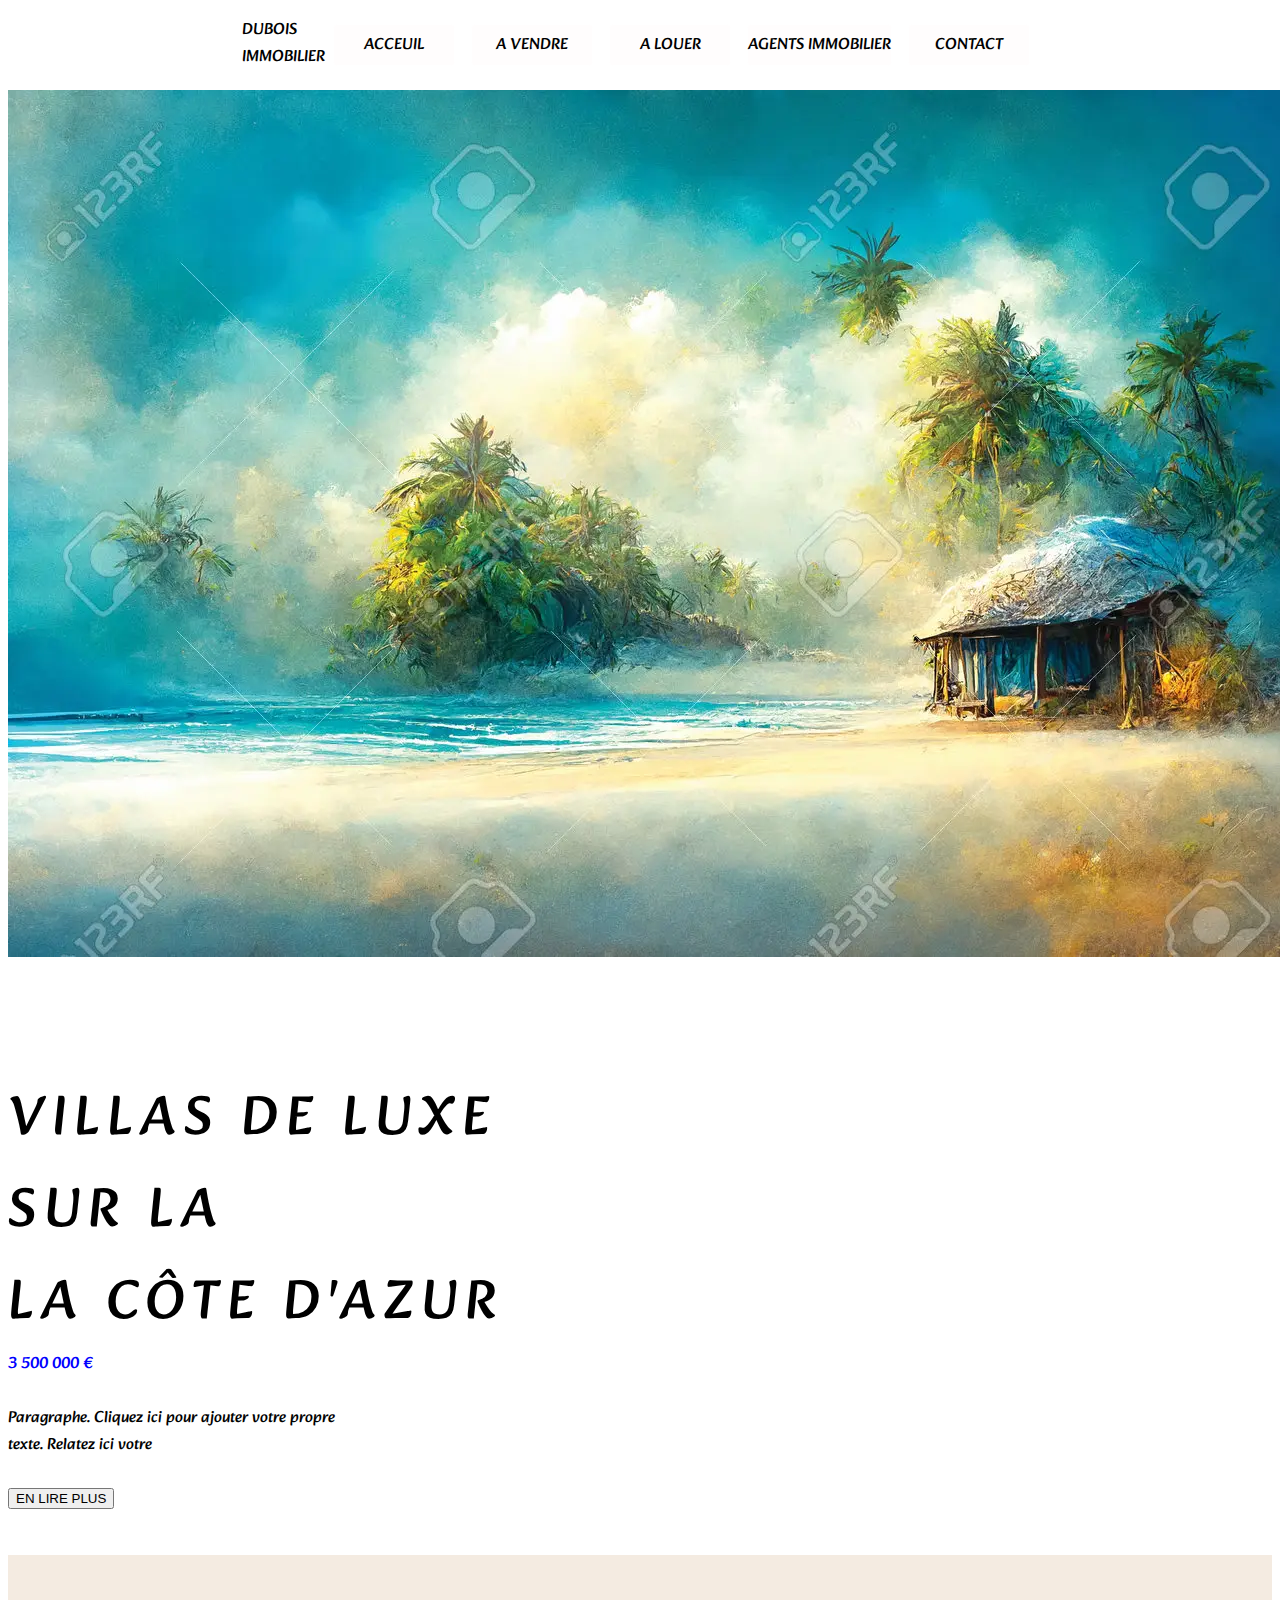
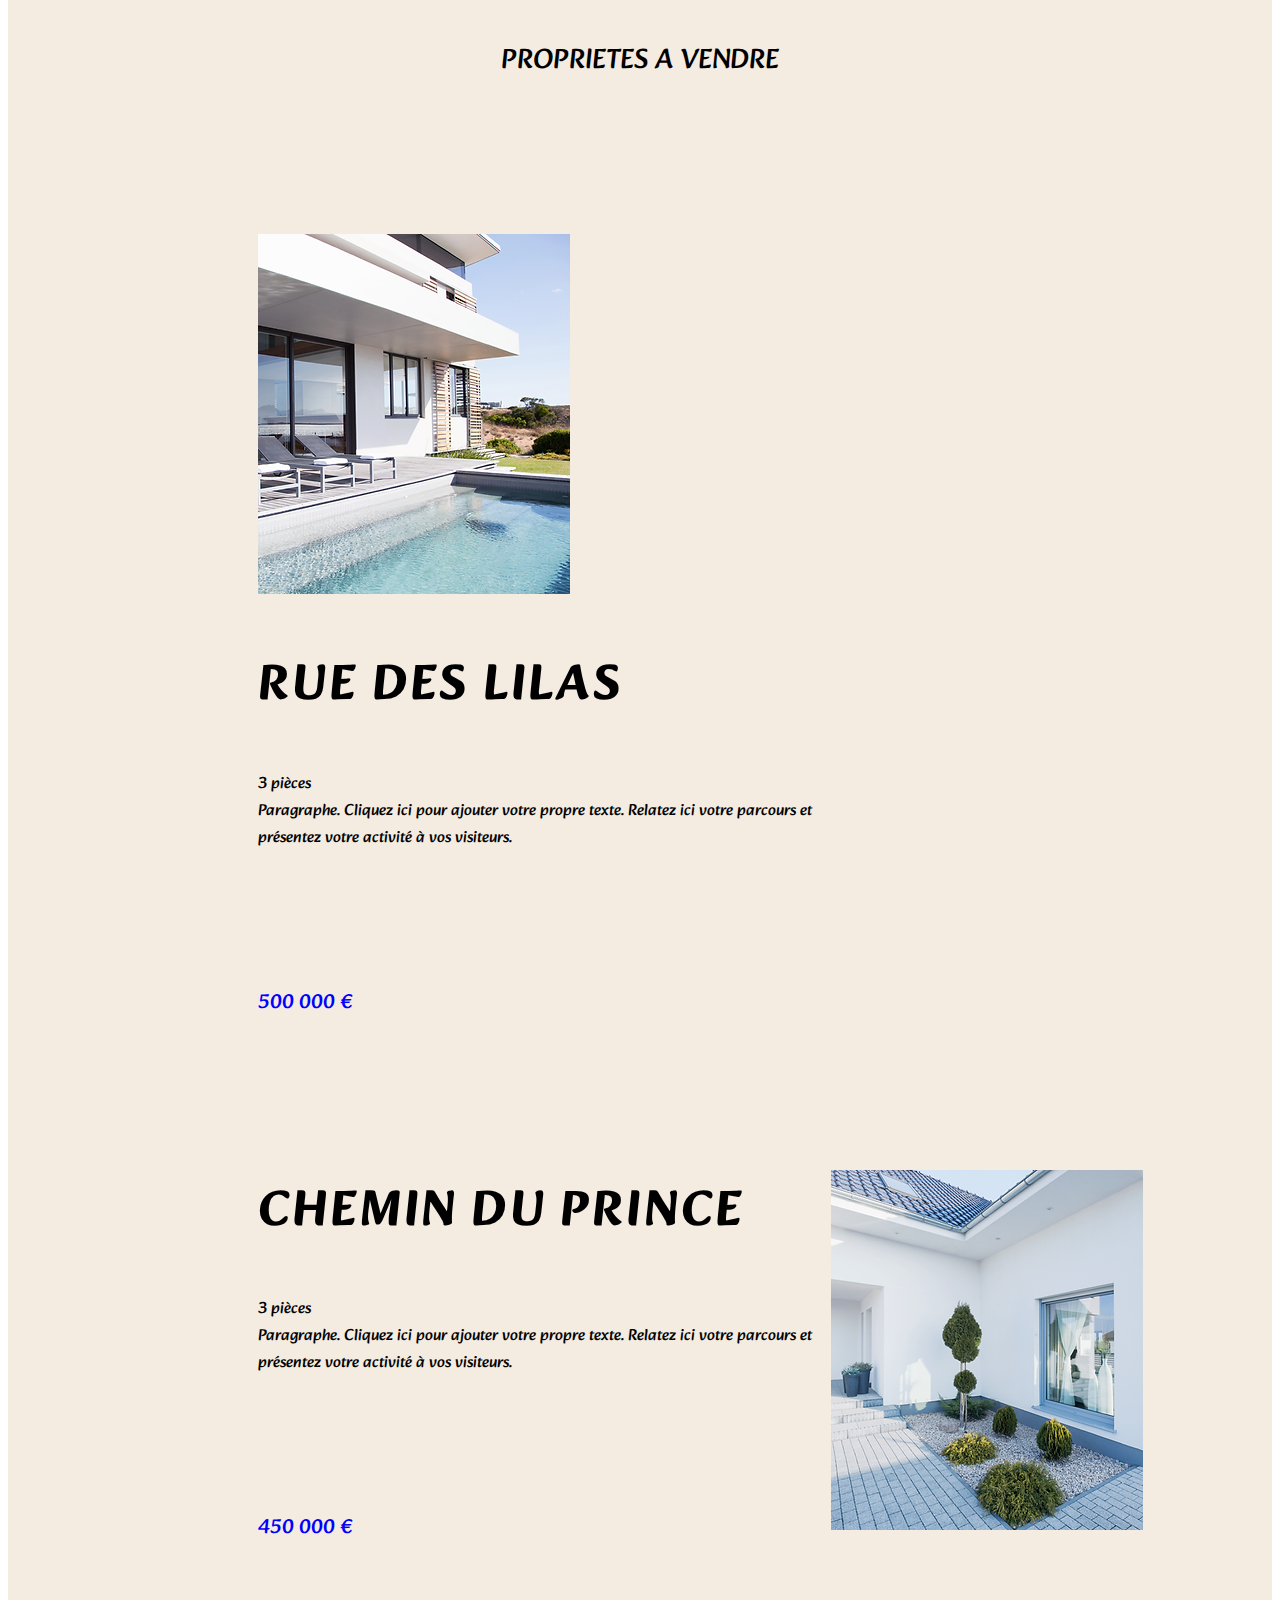
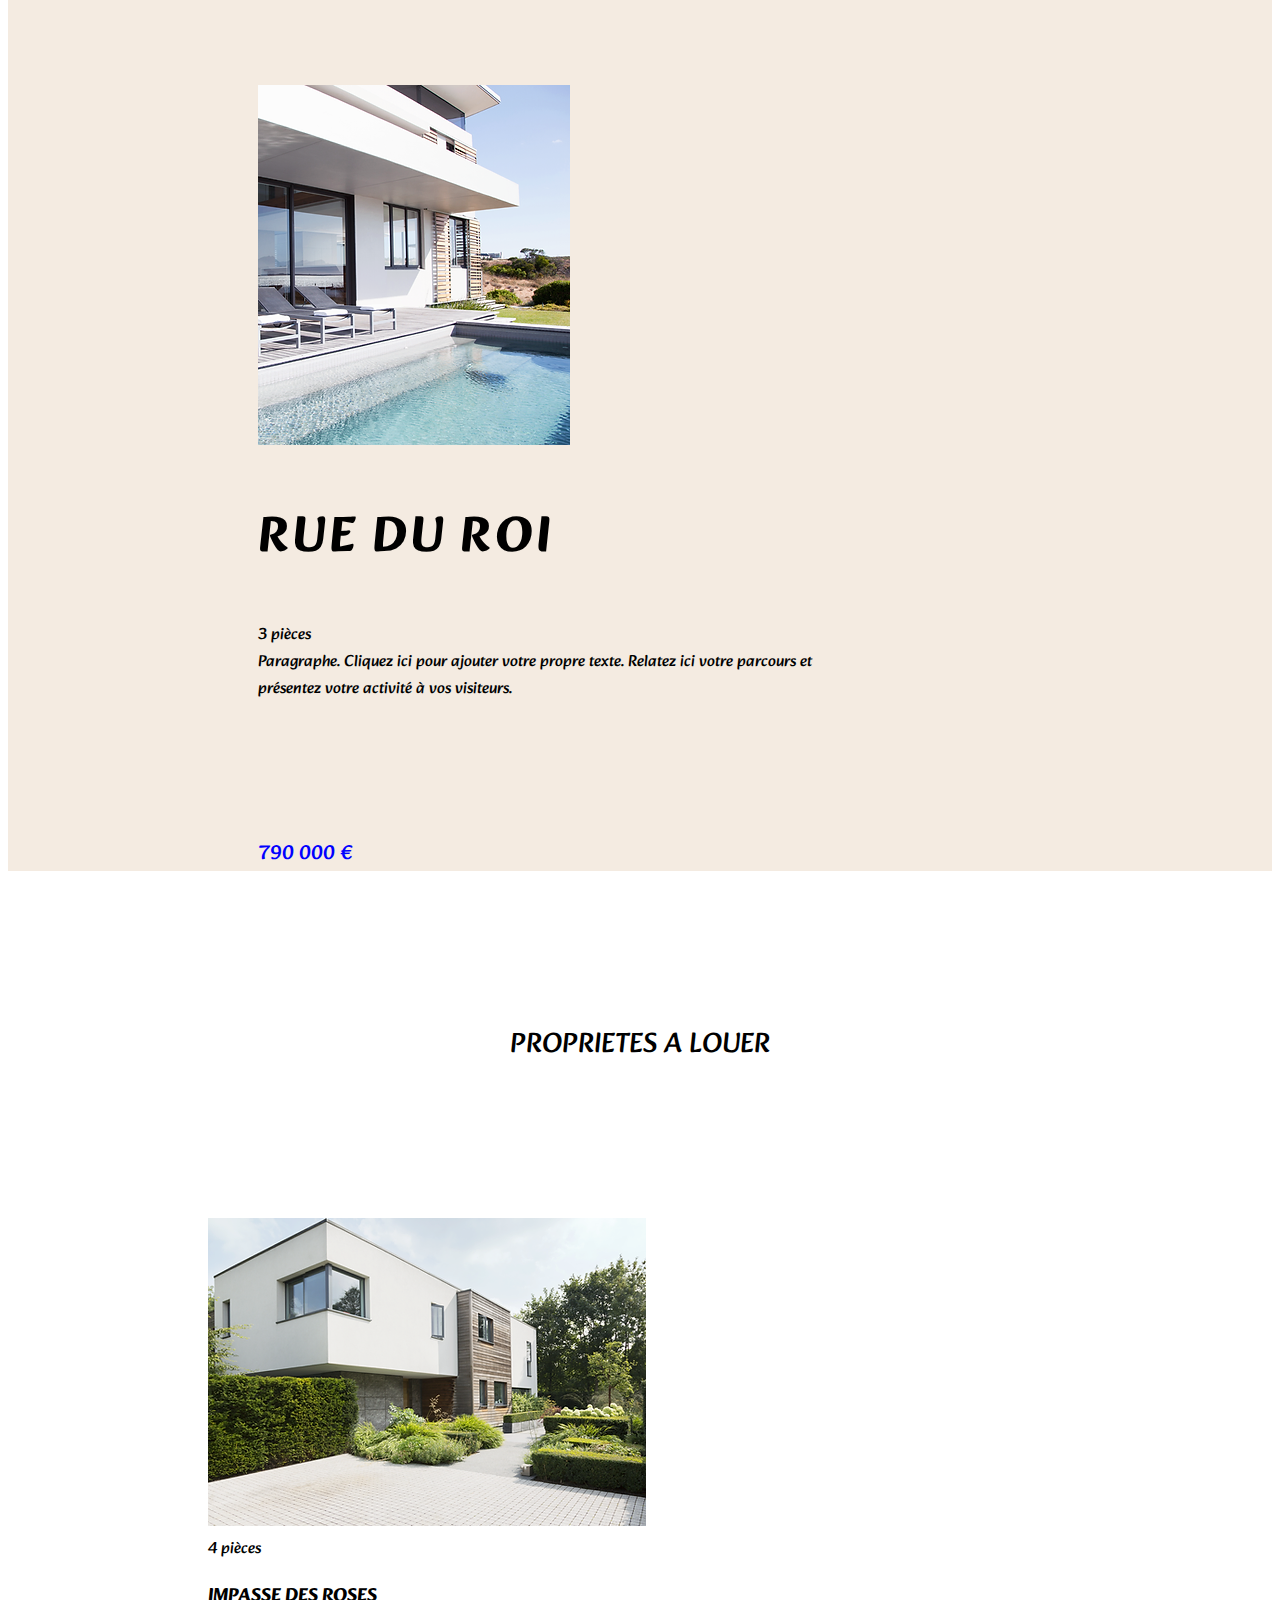
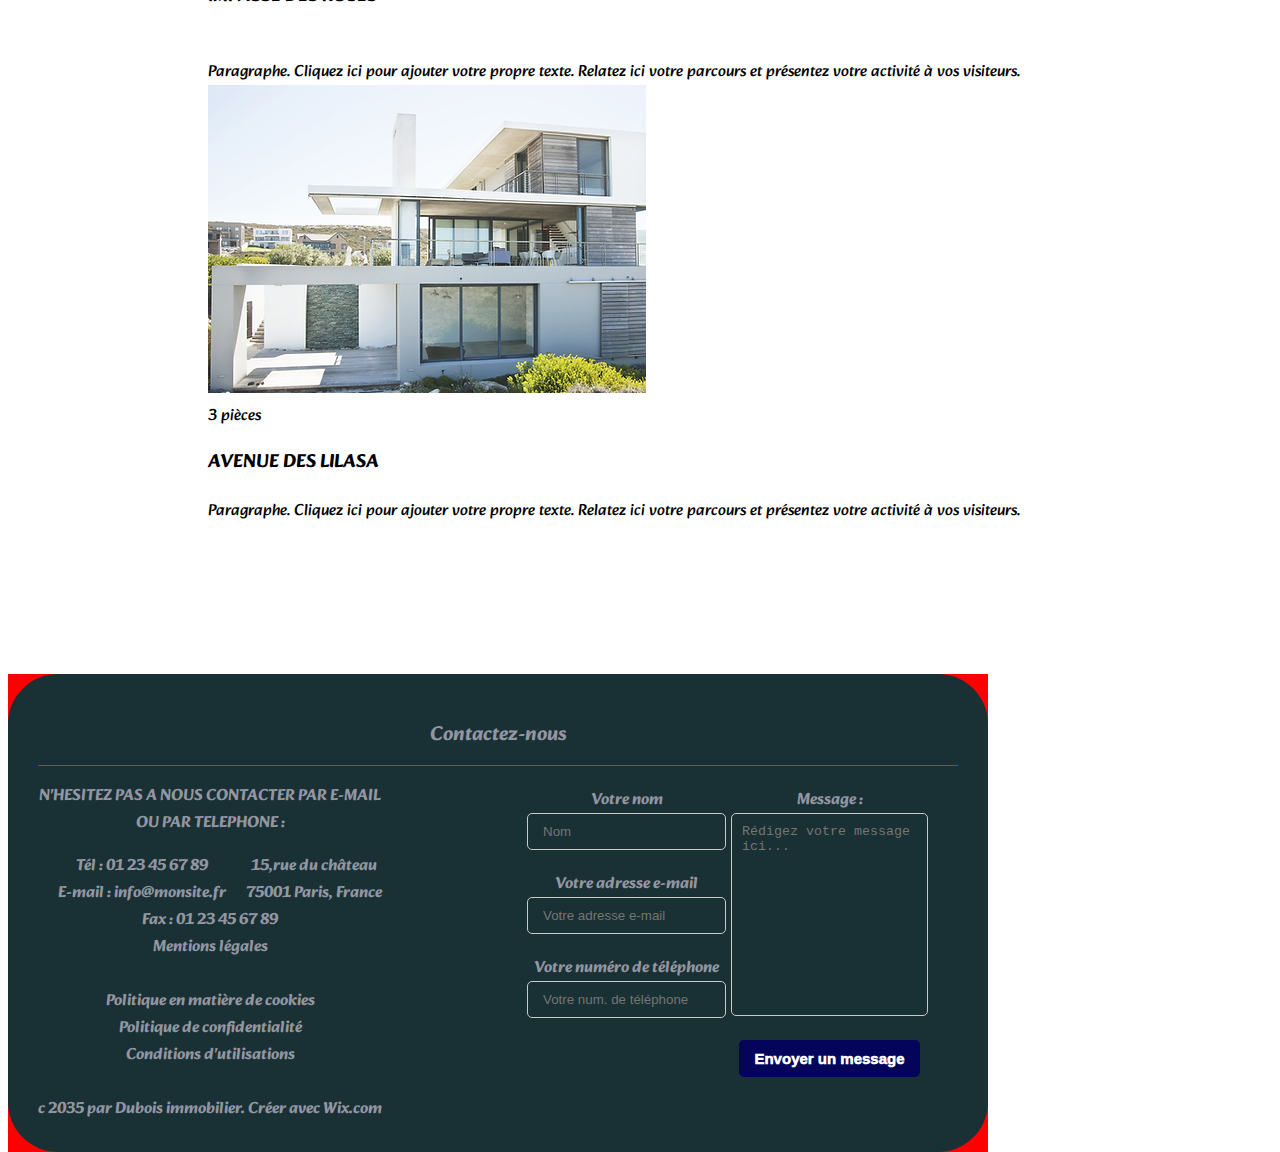
<file: index.html>
<!DOCTYPE html>
<html>
<head>
	<meta charset="utf-8">
	<meta name="viewport" content="width=device-width, initial-scale=1">
	<title>Templatem société immobilière | Wix</title>
	<link rel="stylesheet" type="text/css" href="css/style.css">


</head>
<body>
	<div class="container site>
		<div class="menu-acceuil">
			<ul class="menu">
				<li>DUBOIS <br> IMMOBILIER</li>
				<li><a href="">ACCEUIL</a></li>
				<li><a href="">A VENDRE</a></li>
				<li><a href="">A LOUER</a></li>
				<li><a href="">AGENTS IMMOBILIER</a></li>
				<li><a href="">CONTACT</a></li>
			</ul>

		</div>

		<div>
			<img src="Images/villa.webp" alt="" class="villa">
			<p class="text-over">
				<span style="font-size: 55px; letter-spacing: 0.5rem;"><br> VILLAS DE LUXE <br> SUR LA<br> LA CÔTE D'AZUR <br></span>
				<span style="color: blue;"> 3 500 000 €<br><br></span>
				Paragraphe. Cliquez ici pour ajouter votre propre <br> texte. Relatez ici votre <parcours class="br"><br><br>
				<button type="button" class="btn btn-dark">EN LIRE PLUS</button><br><br>
			</p>

 <div  style="background-color: rgb(244, 235, 225);">		<br><br>	 
		<p class="proprietes" > PROPRIETES A VENDRE </p>
				

		<div class="container-site">
			<div class="wrapper">
				<img src="Images/image_maison1.webp" alt="">
				<div class="text-box">
					<h2> RUE DES LILAS <br></h2>
					<p>
						3 pièces <br>
						Paragraphe. Cliquez ici pour ajouter votre propre texte. Relatez ici votre parcours et présentez votre activité à vos visiteurs.
						<br><br><br><br><br><br><span style="color: blue; font-size: 20px;">500 000 €</span>
					</p>
				</div>
			</div>
			
			<div class="wrapper">
				<img src="Images/image_maison2.webp" alt="" style="float: right;">
				<div class="text-box">
					<h2>  CHEMIN DU PRINCE </h2>
					<p>
						3 pièces <br>
						Paragraphe. Cliquez ici pour ajouter votre propre texte. Relatez ici votre parcours et présentez votre activité à vos visiteurs.
						<br><br><br><br><br><br><span style="color: blue; font-size: 20px;">450 000 €</span>
					</p>
				</div>
			</div>
	
			<div class="wrapper">
				<img src="Images/image_maison1.webp" alt="" style="margin-top: -10px;">
				<div class="text-box">
					<h2>RUE DU ROI</h2>
					<p>
						3 pièces <br>
						Paragraphe. Cliquez ici pour ajouter votre propre texte. Relatez ici votre parcours et présentez votre activité à vos visiteurs.
						<br><br><br><br><br><br><span style="color: blue; font-size: 20px;">790 000 €</span>
					</p>
				</div>
			</div>
		</div>
		
 </div> 
 <p class="proprietes" >PROPRIETES A LOUER</p>
 	<div class="session_2">
		<div class="image">
			<div>
				<img src="Images/image_maison4.webp" alt="">
			</div>
			<div>
				4 pièces <br>
				<h3>IMPASSE DES ROSES</h3><br>
				Paragraphe. Cliquez ici pour ajouter votre propre texte. Relatez ici votre parcours et présentez votre activité à vos visiteurs.

			</div>
		</div>
		<div class="image">
			<div>
				<img src="Images/image_maison5.webp" alt="">
			</div>
			<div>
				3 pièces <br>
				<h3>AVENUE DES LILASA</h3>
				Paragraphe. Cliquez ici pour ajouter votre propre texte. Relatez ici votre parcours et présentez votre activité à vos visiteurs.
			</div>
		</div>
	</div>

 <div>
	
 </div>


	<div>


		<div class="body">
			<center>
			<form action="" align="center">
				
					<h1>Contactez-nous</h1>
					<div class="separation"></div>
				<div class="corps-formulaire">
					<div class="corps-formualaire-gauche">
					<div class="gauche">
						<p class="message">
							N'HESITEZ PAS A NOUS CONTACTER PAR E-MAIL <br> OU PAR TELEPHONE : 
						</p>
						Tél : 01 23 45 67 89  <div class="informations-complementaire" style="float:right;">15,rue du château <br> 75001 Paris, France</div> <br>
						E-mail : info@monsite.fr <br>
						Fax : 01 23 45 67 89 <br>
						Mentions légales <br><br>
						Politique en matière de cookies <br>
						Politique de confidentialité <br>
						Conditions d'utilisations <br><br>
						c 2035 par Dubois immobilier. Créer avec Wix.com
					   
					</div>
					</div>
				
					<div class="droite">
						<div class="corps-formulaire-droite">
							<div class="groupe_1">
		
							<div class="boite">
							<label for="">Votre nom</label><br>
							<input type="text" placeholder="Nom">
							</div>
		
							<div class="boite">
							<label for="">Votre adresse e-mail</label><br>
							<input type="text" placeholder="Votre adresse e-mail">
							</div>
		
							<div class="boite">
							<label for="">Votre numéro de téléphone</label><br>
							<input type="text" placeholder="Votre num. de téléphone">
							</div>
							</div>
						<div class="groupe_2">
							<div class="boite-message">
							<label for="Message">Message :</label><br>
							<textarea name="Message" id="message" placeholder="Rédigez votre message ici..."></textarea><br>
							<button>Envoyer un message</button>
							</eiv>
						</div>
					</div>
					</div>
				</div>
				  </form></center>
				
		</div>
</body>
</html>
</file>
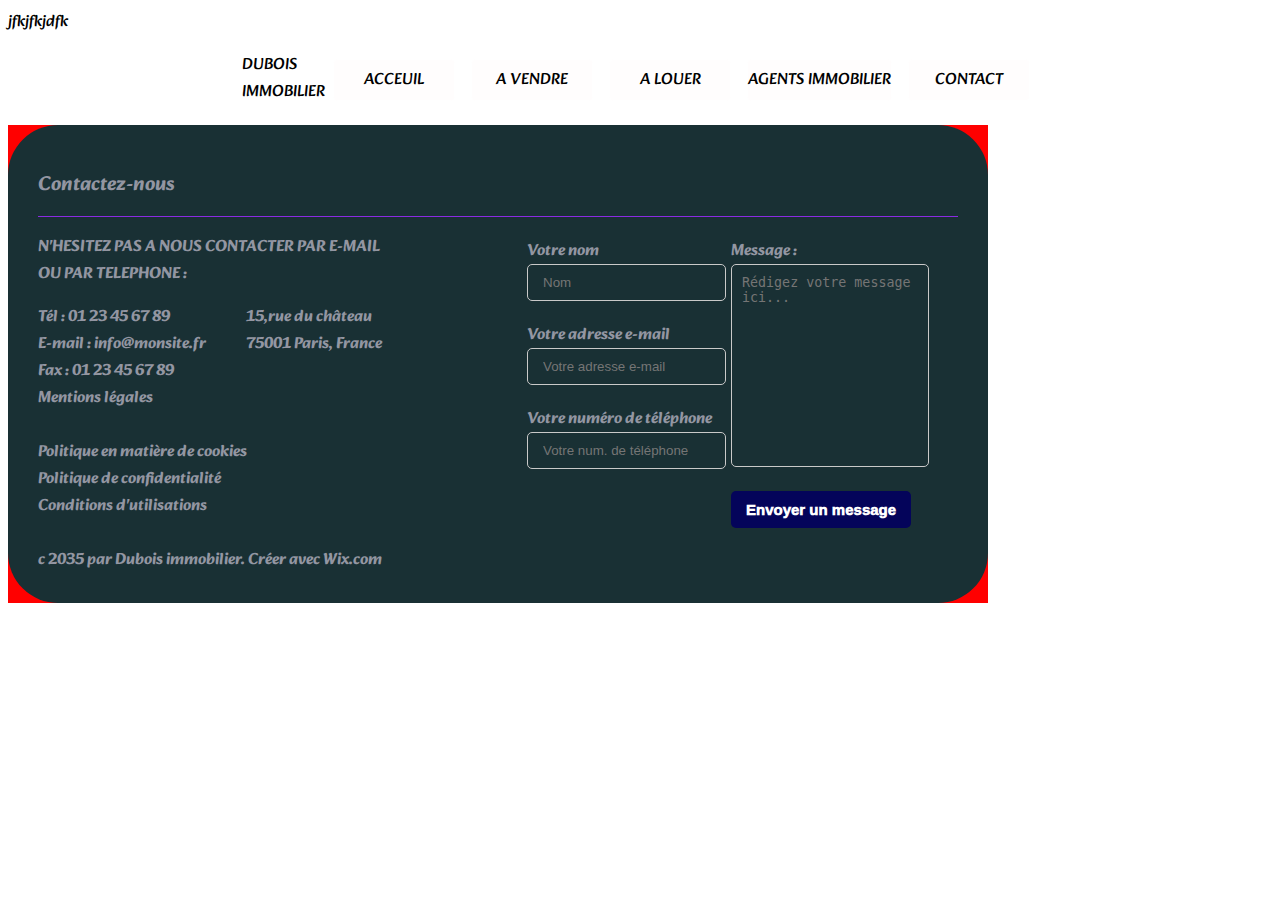
<file: agent_immobilier.html>
<!DOCTYPE html>
<html>
<head>
	<meta charset="utf-8">
	<meta name="viewport" content="width=device-width, initial-scale=1">
	<title>Templatem société immobilière | Wix</title>
	<link rel="stylesheet" type="text/css" href="css/style.css">


</head>
<body>
    jfkjfkjdfk





	<div class="container site>
		<div class="menu-acceuil">
			<ul class="menu">
				<li>DUBOIS <br> IMMOBILIER</li>
				<li><a href="">ACCEUIL</a></li>
				<li><a href="">A VENDRE</a></li>
				<li><a href="">A LOUER</a></li>
				<li><a href="">AGENTS IMMOBILIER</a></li>
				<li><a href="">CONTACT</a></li>
			</ul>

		</div>


        <div class="body">
            <form action="">
                
                    <h1>Contactez-nous</h1>
                    <div class="separation"></div>
                <div class="corps-formulaire">
                    <div class="corps-formualaire-gauche">
                    <div class="gauche">
                        <p class="message">
                            N'HESITEZ PAS A NOUS CONTACTER PAR E-MAIL <br> OU PAR TELEPHONE : 
                        </p>
                        Tél : 01 23 45 67 89  <div class="informations-complementaire" style="float:right;">15,rue du château <br> 75001 Paris, France</div> <br>
                        E-mail : info@monsite.fr <br>
                        Fax : 01 23 45 67 89 <br>
                        Mentions légales <br><br>
                        Politique en matière de cookies <br>
                        Politique de confidentialité <br>
                        Conditions d'utilisations <br><br>
                        c 2035 par Dubois immobilier. Créer avec Wix.com
                       
                    </div>
                    </div>
                
                    <div class="droite">
                        <div class="corps-formulaire-droite">
                            <div class="groupe_1">
        
                            <div class="boite">
                            <label for="">Votre nom</label><br>
                            <input type="text" placeholder="Nom">
                            </div>
        
                            <div class="boite">
                            <label for="">Votre adresse e-mail</label><br>
                            <input type="text" placeholder="Votre adresse e-mail">
                            </div>
        
                            <div class="boite">
                            <label for="">Votre numéro de téléphone</label><br>
                            <input type="text" placeholder="Votre num. de téléphone">
                            </div>
                            </div>
                        <div class="groupe_2">
                            <div class="boite-message">
                            <label for="Message">Message :</label><br>
                            <textarea name="Message" id="message" placeholder="Rédigez votre message ici..."></textarea><br>
                            <button>Envoyer un message</button>
                            </div>
                        </div>
                    </div>
                    </div>
                </div>
        
        
                    <div class="pied-formulaire" align="Center">
                        
                    </div>
                  </form>
                
        </div>
</file>
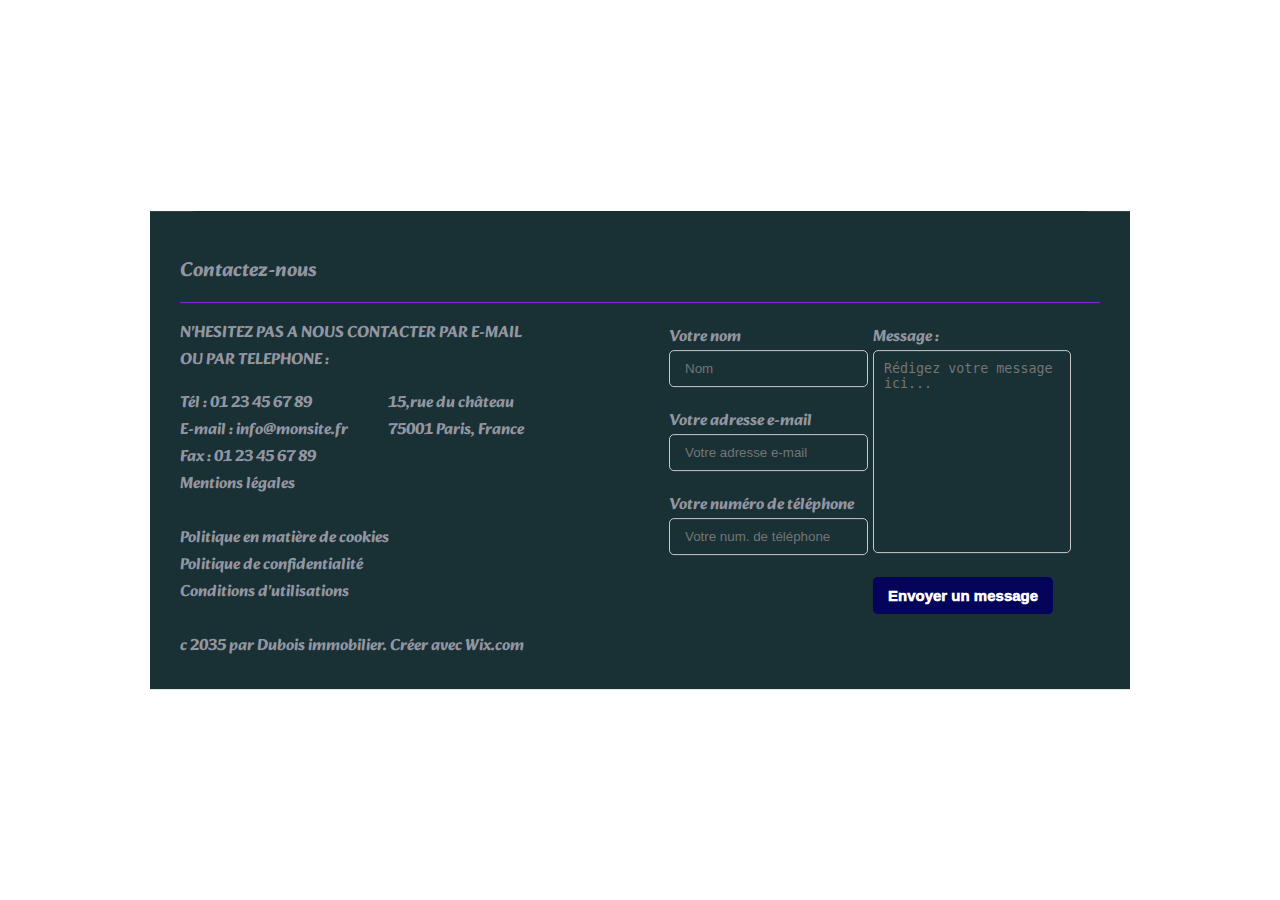
<file: draft.html>
<!DOCTYPE html>
<html lang="en">
<head>
    <meta charset="UTF-8">
    <meta http-equiv="X-UA-Compatible" content="IE=edge">
    <meta name="viewport" content="width=, initial-scale=1.0">
    <link rel="stylesheet" href="https://cdnjs.cloudflare.com/ajax/libs/font-awesome/6.4.0/css/all.min.css">
    <link rel="stylesheet" href="css/style-draft.css">
    <title>Document</title>
</head>
<body>
<div class="body">
    <form action="">
        
            <h1>Contactez-nous</h1>
            <div class="separation"></div>
        <div class="corps-formulaire">
            <div class="corps-formualaire-gauche">
            <div class="gauche">
                <p class="message">
                    N'HESITEZ PAS A NOUS CONTACTER PAR E-MAIL <br> OU PAR TELEPHONE : 
                </p>
                Tél : 01 23 45 67 89  <div class="informations-complementaire" style="float:right;">15,rue du château <br> 75001 Paris, France</div> <br>
                E-mail : info@monsite.fr <br>
                Fax : 01 23 45 67 89 <br>
                Mentions légales <br><br>
                Politique en matière de cookies <br>
                Politique de confidentialité <br>
                Conditions d'utilisations <br><br>
                c 2035 par Dubois immobilier. Créer avec Wix.com
               
            </div>
            </div>
        
            <div class="droite">
                <div class="corps-formulaire-droite">
                    <div class="groupe_1">

                    <div class="boite">
                    <label for="">Votre nom</label><br>
                    <input type="text" placeholder="Nom">
                    </div>

                    <div class="boite">
                    <label for="">Votre adresse e-mail</label><br>
                    <input type="text" placeholder="Votre adresse e-mail">
                    </div>

                    <div class="boite">
                    <label for="">Votre numéro de téléphone</label><br>
                    <input type="text" placeholder="Votre num. de téléphone">
                    </div>
                    </div>
                <div class="groupe_2">
                    <div class="boite-message">
                    <label for="Message">Message :</label><br>
                    <textarea name="Message" id="message" placeholder="Rédigez votre message ici..."></textarea><br>
                    <button>Envoyer un message</button>
                    </div>
                </div>
            </div>
            </div>
        </div>



          </form>
        
</div>
</body>
</html>
</file>
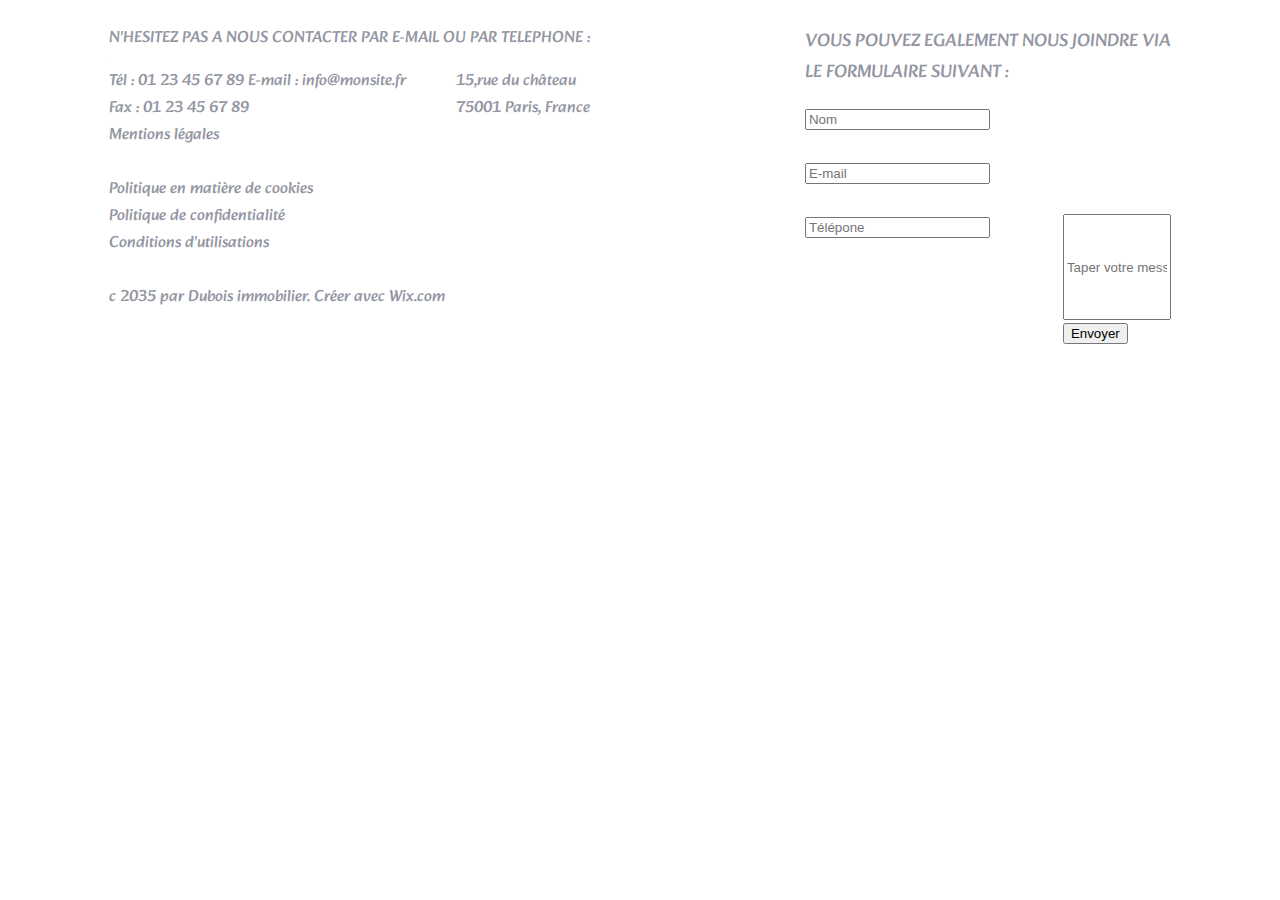
<file: footer.html>
<!DOCTYPE html>
<html>
<head>
	<meta charset="utf-8">
	<meta name="viewport" content="width=device-width, initial-scale=1">
    <meta name="viewport" content="width=device-width, initial-scale=1.0">
	<title>Templatem société immobilière | Wix</title>
	<script src="https://ajax.googleapis.com/ajax/libs/jquery/1.12.4/jquery.min.js"></script>
	<link href="https://cdn.jsdelivr.net/npm/bootstrap@5.3.0-alpha2/dist/css/bootstrap.min.css" rel="stylesheet" integrity="sha384-aFq/bzH65dt+w6FI2ooMVUpc+21e0SRygnTpmBvdBgSdnuTN7QbdgL+OapgHtvPp" crossorigin="anonymous">
	<script src="https://cdn.jsdelivr.net/npm/bootstrap@5.3.0-alpha2/dist/js/bootstrap.bundle.min.js" integrity="sha384-qKXV1j0HvMUeCBQ+QVp7JcfGl760yU08IQ+GpUo5hlbpg51QRiuqHAJz8+BrxE/N" crossorigin="anonymous"></script>
	<link rel="stylesheet" type="text/css" href="css/style.css">
</head>
<body>

    <div class="footer_class" id="footer_id" style="background-color: #193034;
                                                    color:rgb(147, 150, 162); ">
        <div class="container_footer">
            <! -- Coté gauche du footer -->
            <div class="informations_class" id="informations_id" style="float:left; margin-left: 8%;
                                                                        max-width: 50%;">
                <p class="message" style="font-size: 22spx;">
                    N'HESITEZ PAS A NOUS CONTACTER PAR E-MAIL OU PAR TELEPHONE :
                </p>
                <div class="informations_class_1">
                    Tél : 01 23 45 67 89  <div style="float: right;">15,rue du château <br> 75001 Paris, France</div>
                    E-mail : info@monsite.fr <br>
                    Fax : 01 23 45 67 89 <br>
                    Mentions légales <br><br>
                    Politique en matière de cookies <br>
                    Politique de confidentialité <br>
                    Conditions d'utilisations <br><br>
                    c 2035 par Dubois immobilier. Créer avec Wix.com
                </div>
            </div>
    
            <! -- Coté droit du footer/formulaire -->
            <div class="formualire_class" style="float: right; margin-right: 8%;">
                <p style="font-size: 18px;">VOUS POUVEZ EGALEMENT NOUS JOINDRE VIA <br> LE FORMULAIRE SUIVANT : </p>
                <label for="name">
                    <input type="text" name="name" id="name" placeholder="Nom" required>
                </label><br><br>
                <label for="email">
                    <input type="text" email="name" id="email" placeholder="E-mail" required>
                </label><br><br>
                <label for="telephone">
                    <input type="text" name="telephone" id="telephone" placeholder="Télépone" required>
                </label>
                <div style="float: right;">
                <label for="message">
                    <input type="text"name="message" id="message" placeholder="Taper votre message ici " style="height: 100px; width: 100px;">
                </label><br>
                <input type="submit" value="Envoyer" name="Envoyer" ></div>
            </div>
        </div>

    </div>
    
</body>
</html>
</file>
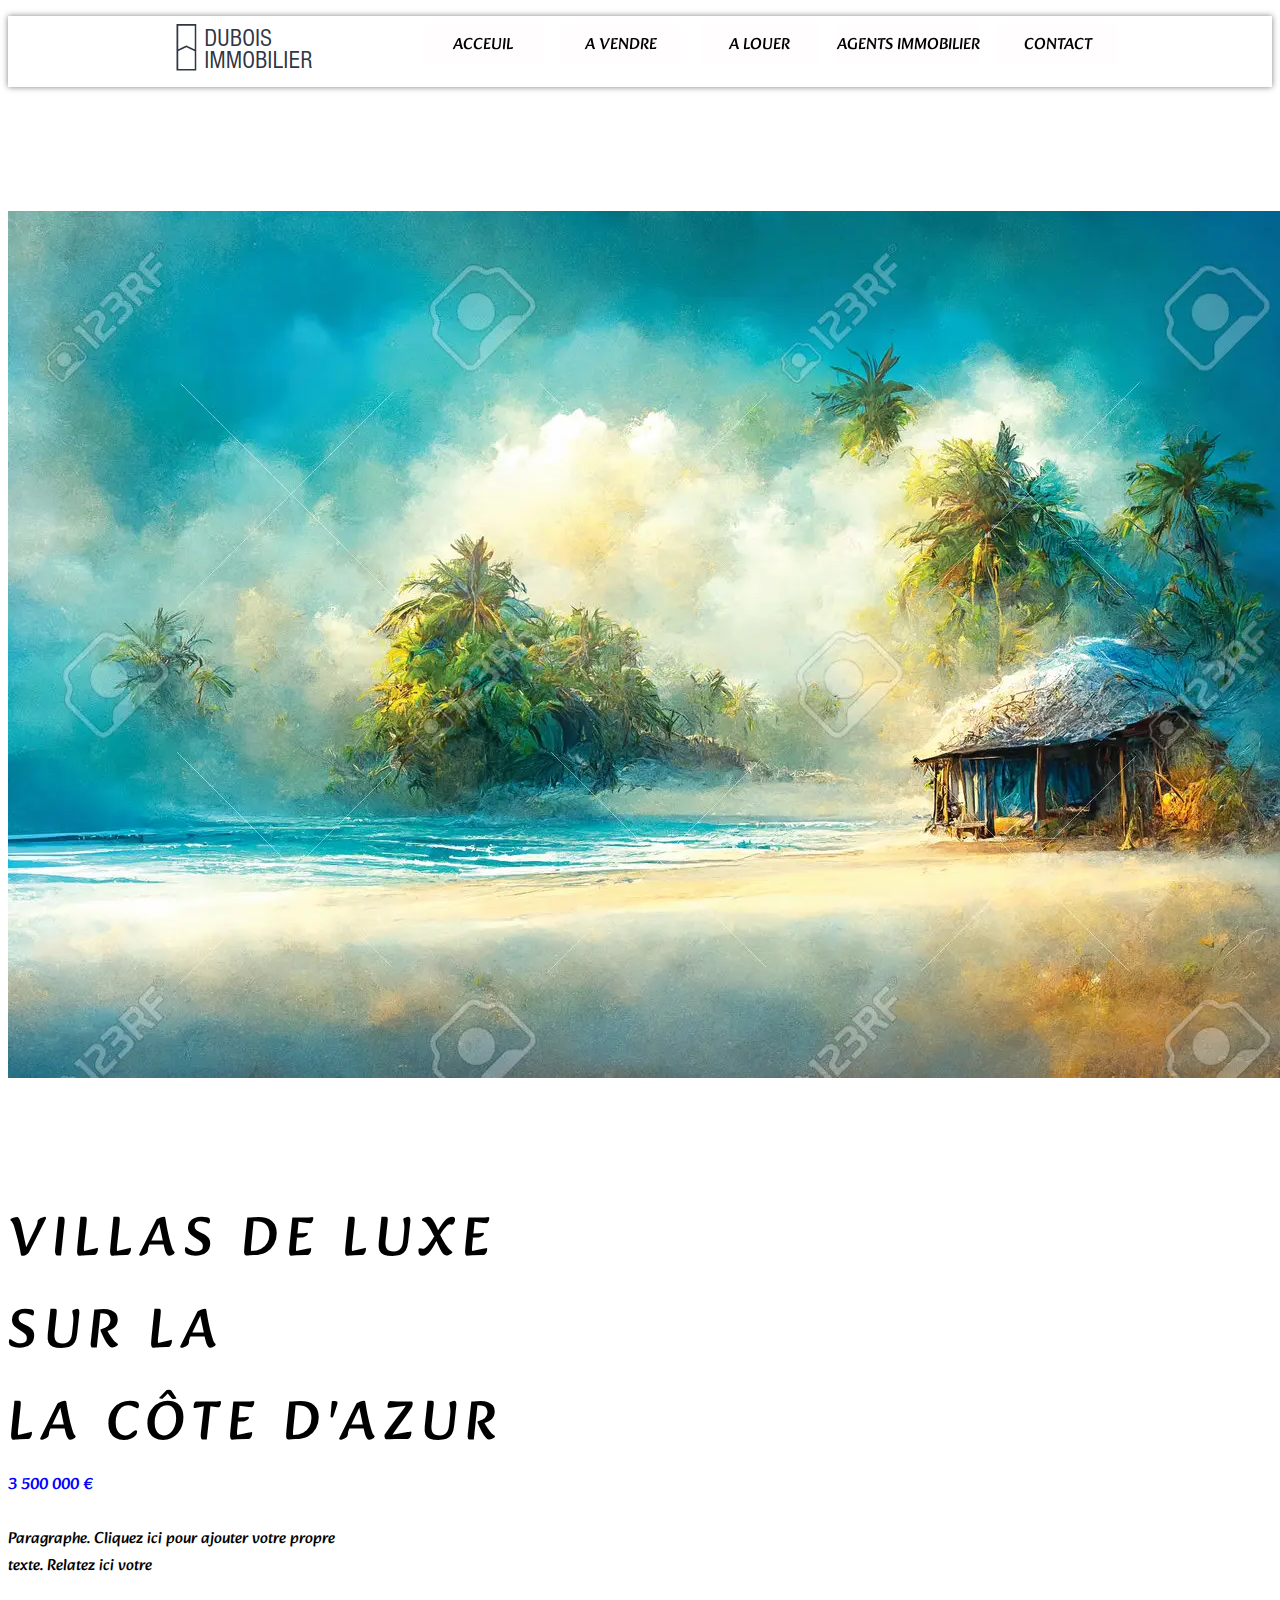
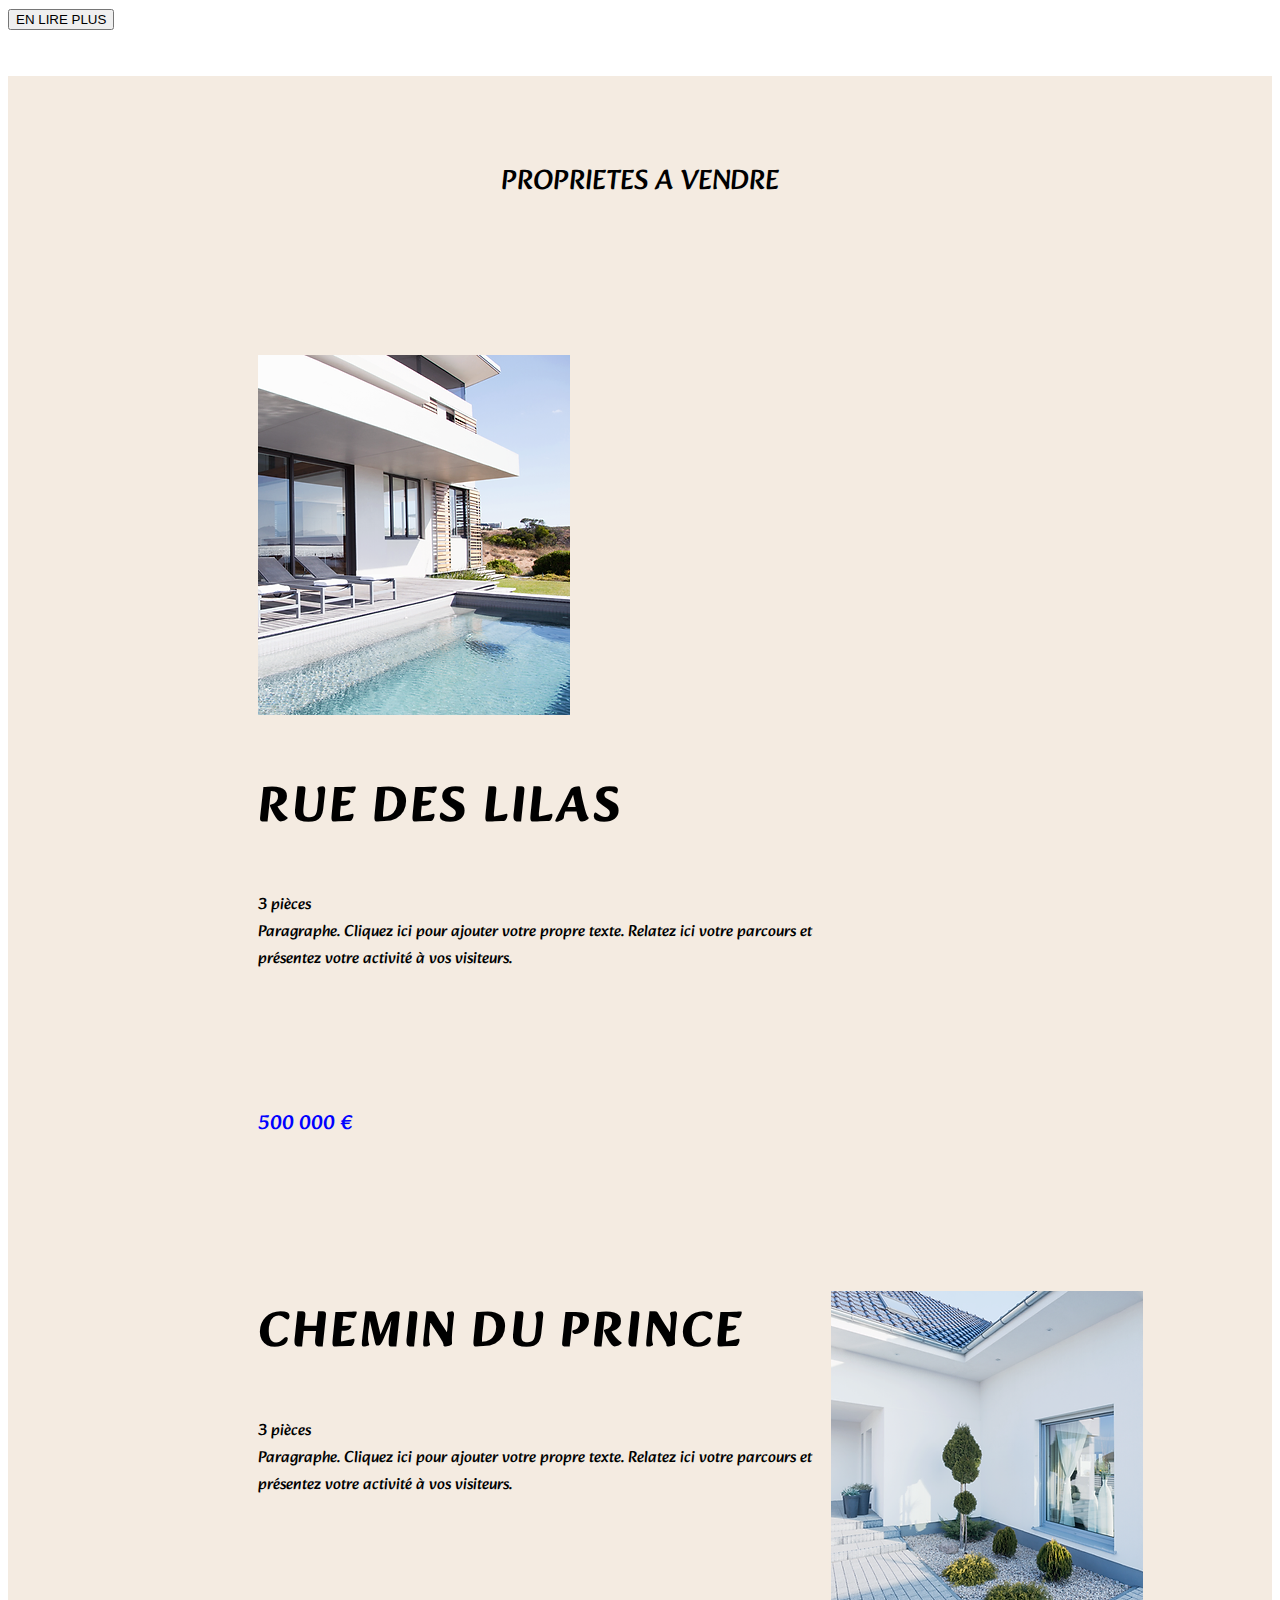
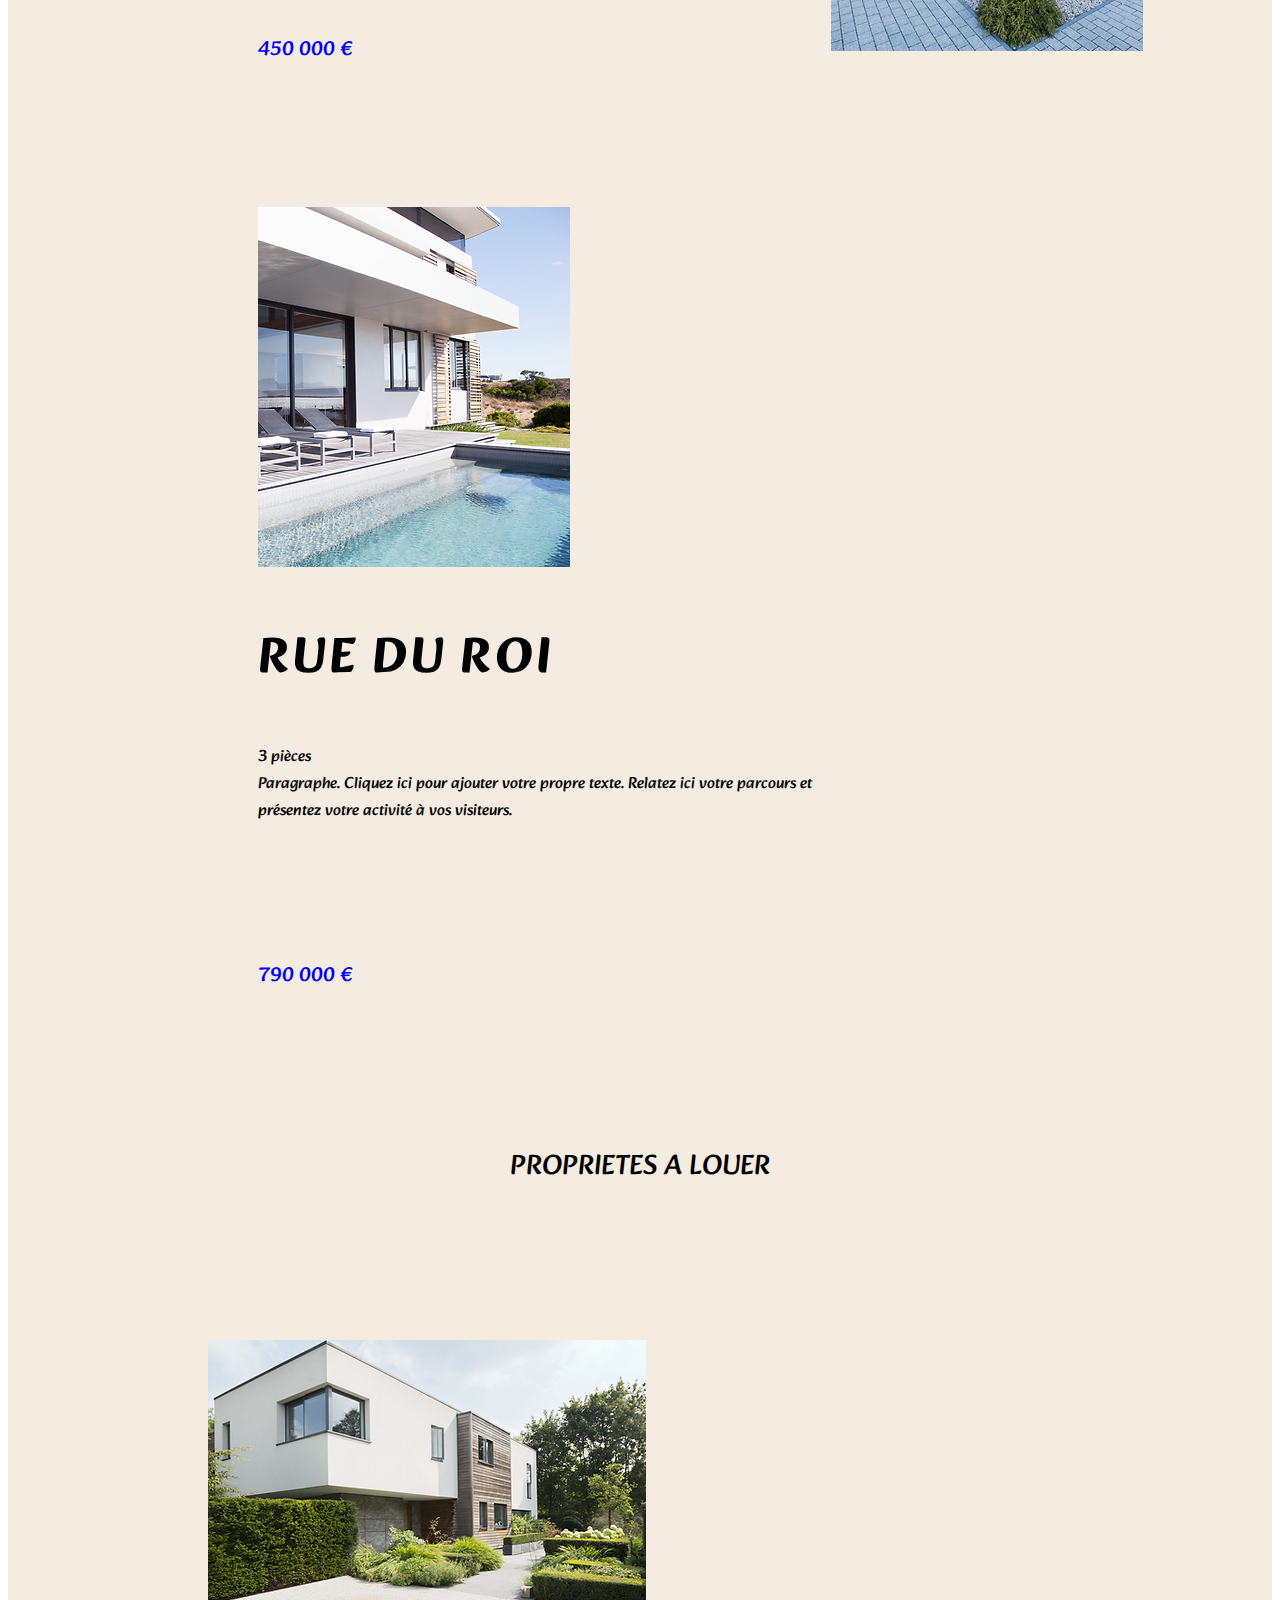
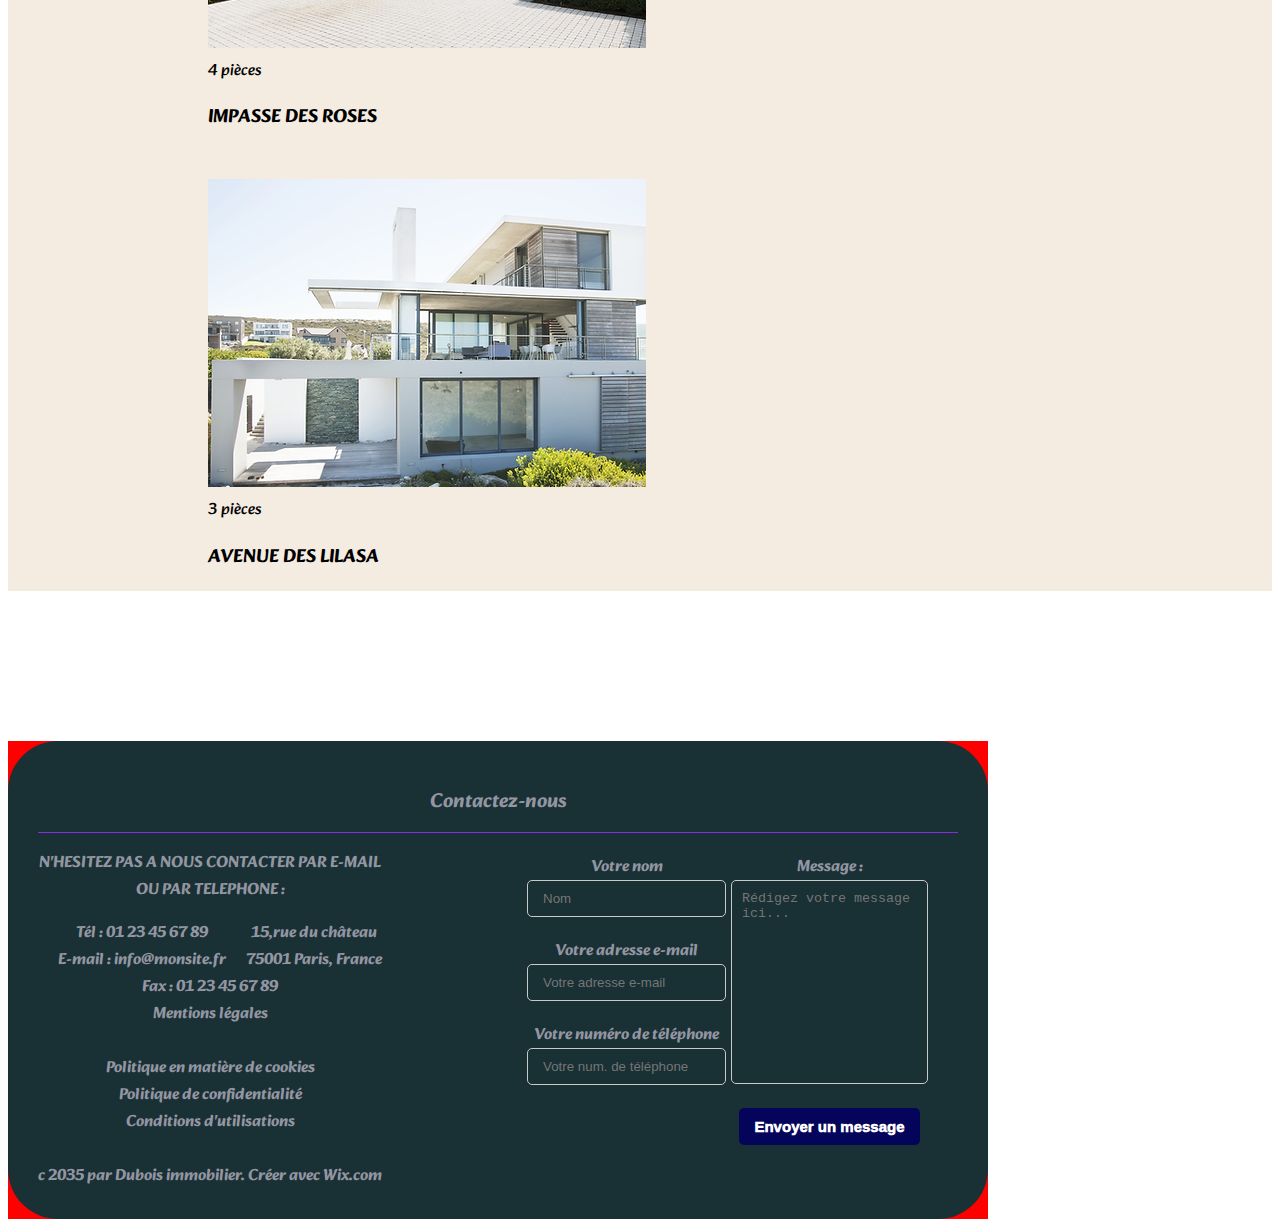
<file: index (copie).html>
<!DOCTYPE html>
<html>
<head>
	<meta charset="utf-8">
	<meta name="viewport" content="width=device-width, initial-scale=1">
	<title>Templatem société immobilière | Wix</title>
	<link rel="stylesheet" type="text/css" href="css/style.css">


</head>
<body>
	<div class="container site">
		<div class="menu-acceuil">
			<ul class="menu">
				<li><img src="Images/dubois.png" alt="" class="menu-logo"></li>
				<li><a href="">ACCEUIL</a></li>
				<li><a href="">A VENDRE</a></li>
				<li><a href="">A LOUER</a></li>
				<li><a href="">AGENTS IMMOBILIER</a></li>
				<li><a href="">CONTACT</a></li>
			</ul>
		</div>
		</div>

		<div><br><br><br><br>
			<img src="Images/villa.webp" alt="" class="villa">
			<p class="text-over">
				<span style="font-size: 55px; letter-spacing: 0.5rem;"><br> VILLAS DE LUXE <br> SUR LA<br> LA CÔTE D'AZUR <br></span>
				<span style="color: blue;"> 3 500 000 €<br><br></span>
				Paragraphe. Cliquez ici pour ajouter votre propre <br> texte. Relatez ici votre <parcours class="br"><br><br>
				<button type="button" class="btn btn-dark">EN LIRE PLUS</button><br><br>
			</p>

 <div  style="background-color: rgb(244, 235, 225);">		<br><br>	 
		<p class="proprietes" > PROPRIETES A VENDRE </p>
				

		<div class="container-site">
			<div class="wrapper">
				<img src="Images/image_maison1.webp" alt="">
				<div class="text-box">
					<h2> RUE DES LILAS <br></h2>
					<p>
						3 pièces <br>
						Paragraphe. Cliquez ici pour ajouter votre propre texte. Relatez ici votre parcours et présentez votre activité à vos visiteurs.
						<br><br><br><br><br><br><span style="color: blue; font-size: 20px;">500 000 €</span>
					</p>
				</div>
			</div>
			
			<div class="wrapper">
				<img src="Images/image_maison2.webp" alt="" style="float: right;">
				<div class="text-box">
					<h2>  CHEMIN DU PRINCE </h2>
					<p>
						3 pièces <br>
						Paragraphe. Cliquez ici pour ajouter votre propre texte. Relatez ici votre parcours et présentez votre activité à vos visiteurs.
						<br><br><br><br><br><br><span style="color: blue; font-size: 20px;">450 000 €</span>
					</p>
				</div>
			</div>
	
			<div class="wrapper">
				<img src="Images/image_maison1.webp" alt="" style="margin-top: -10px;">
				<div class="text-box">
					<h2>RUE DU ROI</h2>
					<p>
						3 pièces <br>
						Paragraphe. Cliquez ici pour ajouter votre propre texte. Relatez ici votre parcours et présentez votre activité à vos visiteurs.
						<br><br><br><br><br><br><span style="color: blue; font-size: 20px;">790 000 €</span>
					</p>
				</div>
			</div>
			<p class="proprietes" >PROPRIETES A LOUER</p>
			<div class="session_2">
			   <div class="">
				   <div>
					   <img src="Images/image_maison4.webp" alt="">
				   </div>
				   <div>
					   4 pièces <br>
					   <h3>IMPASSE DES ROSES</h3><br>
	   
				   </div>
			   </div>
			   <div class="">
				   <div>
					   <img src="Images/image_maison5.webp" alt="">
				   </div>
				   <div>
					   3 pièces <br>
					   <h3>AVENUE DES LILASA</h3>
				   </div>
			   </div>
		   </div>
		</div>
		
 </div> 


 <div>
	
 </div>


	<div>


		<div class="body">
			<center>
			<form action="" align="center">
				
					<h1>Contactez-nous</h1>
					<div class="separation"></div>
				<div class="corps-formulaire">
					<div class="corps-formualaire-gauche">
					<div class="gauche">
						<p class="message">
							N'HESITEZ PAS A NOUS CONTACTER PAR E-MAIL <br> OU PAR TELEPHONE : 
						</p>
						Tél : 01 23 45 67 89  <div class="informations-complementaire" style="float:right;">15,rue du château <br> 75001 Paris, France</div> <br>
						E-mail : info@monsite.fr <br>
						Fax : 01 23 45 67 89 <br>
						Mentions légales <br><br>
						Politique en matière de cookies <br>
						Politique de confidentialité <br>
						Conditions d'utilisations <br><br>
						c 2035 par Dubois immobilier. Créer avec Wix.com
					   
					</div>
					</div>
				
					<div class="droite">
						<div class="corps-formulaire-droite">
							<div class="groupe_1">
		
							<div class="boite">
							<label for="">Votre nom</label><br>
							<input type="text" placeholder="Nom">
							</div>
		
							<div class="boite">
							<label for="">Votre adresse e-mail</label><br>
							<input type="text" placeholder="Votre adresse e-mail">
							</div>
		
							<div class="boite">
							<label for="">Votre numéro de téléphone</label><br>
							<input type="text" placeholder="Votre num. de téléphone">
							</div>
							</div>
						<div class="groupe_2">
							<div class="boite-message">
							<label for="Message">Message :</label><br>
							<textarea name="Message" id="message" placeholder="Rédigez votre message ici..."></textarea><br>
							<button>Envoyer un message</button>
							</eiv>
						</div>
					</div>
					</div>
				</div>
				  </form></center>
				
		</div>
</body>
</html>
</file>
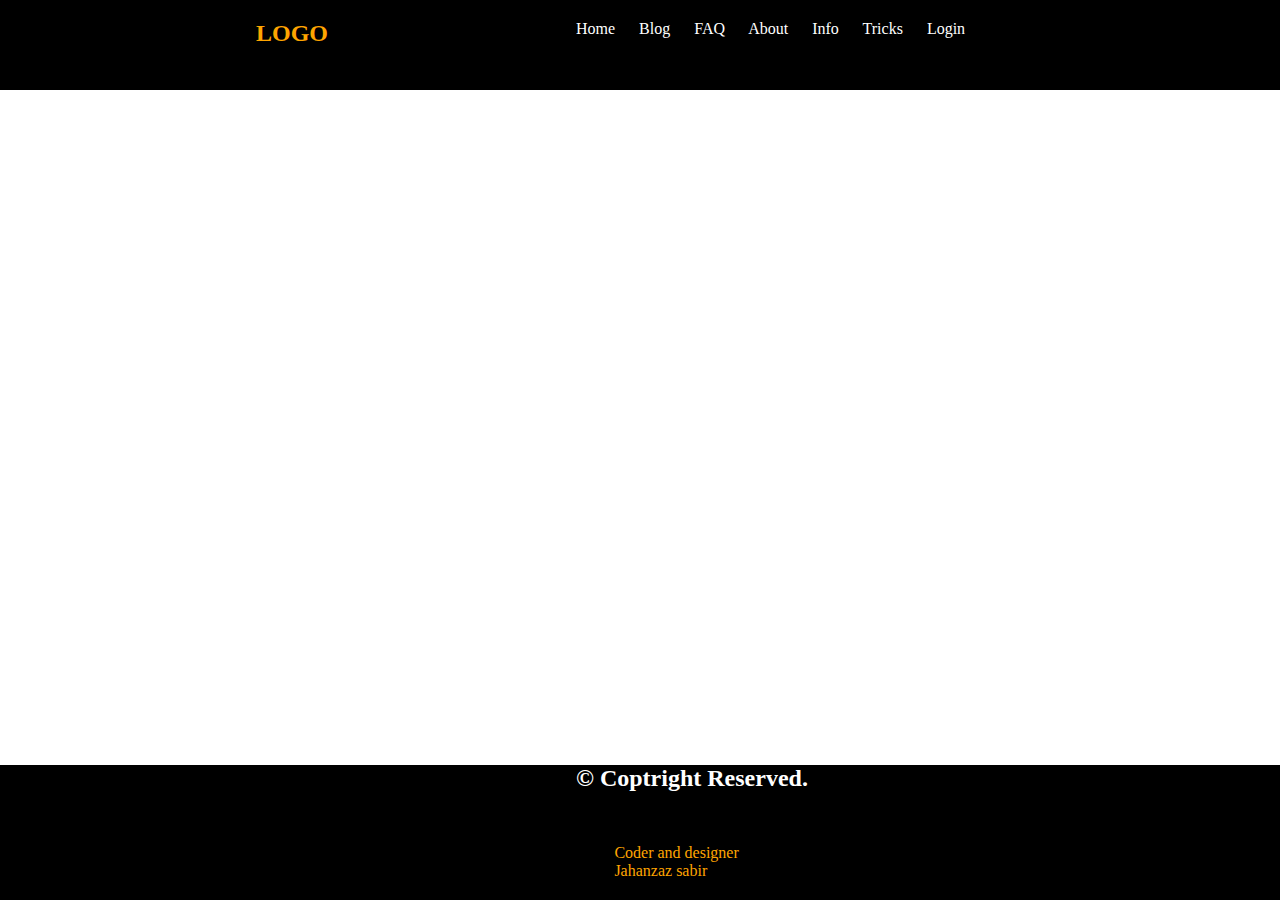
<file: test.html>
<!DOCTYPE html>
<html lang="en">
<head>
    <meta charset="UTF-8">
    <meta http-equiv="X-UA-Compatible" content="IE=edge">
    <meta name="viewport" content="width=device-width, initial-scale=1.0">
    <title>Header & Footer</title>
    <link rel="stylesheet" href="index.css">
</head>
<body>
    <header><h2>LOGO</h2>
        <div class="nav">
            <a href="">Home</a>
            <a href="">Blog</a>
            <a href="">FAQ</a>
            <a href="">About</a>
            <a href="">Info</a>
            <a href="">Tricks</a>
            <a href="">Login </a>
        </div>
    </header>

    <footer>
        <h2>&copy; Coptright Reserved.</h2>
        <p>Coder and designer <br> Jahanzaz sabir </p>
    </footer>
    
</body>
</html>
</file>
<file: css/style.css>
@import url('https://fonts.googleapis.com/css2?family=Alkatra&display=swap');

.menu-acceuil
 {
	font-family: 'Alkatra', cursive;
    background: #fff;
    top: 0;
    left: 0;
    width: 100%;
    z-index: 999px;
    box-shadow: 0px 0px 6px 0px rgba(0, 0, 0, 0.5);
    position: sticky;
 }
 .menu-acceuil .menu-logo
 {
    margin-right: 80px;
 }
 .menu-logo
 {
    margin-left: 10px;
 }
body
{
	font-family: 'Alkatra', cursive;
}
.menu
{
	display: flex; /*Transformation en flexbox*/
	padding: 0; /*Suppresion des marges internes*/
	background-color: ; /*Ajout de la couleur d'arriere plan*/
}
.menu li
{
	list-style-type: none; /*Suppresion des puces*/
}
/*Dimensions des liens*/
.menu a
{
	display: block; /*Transformation en block*/
	min-width: 120px; /*Largeur minimale des liens*/
}
/*Mise en forme des boutons*/
.menu a
{
	display: block; /*Transformation en block*/
	min-width: 120px; /*Largeur minimale des liens*/
	margin: 0.5rem; /*Marges externes (1 valeur = 4 directions*/
	padding: 0.4rem 0; /*Marges internes (2 valeurs = haut/bas et gauche/droite*/
	text-align: center; /*Centrage du texte*/
	background-color: #fffdfd; /*Couleur d'arrière plan*/
	color: #000000; /*couleur du texte*/
	text-decoration: none; /*Suppression des soulignements*/
	border: 1px solid #fff; /*Ajout d'une bordure*/
	border-radius: 4px; /*arrondis des bordures*/
}
/*Alignement horizontal des liens*/
.menu
{
	display: flex; /*Transformation en flexbox*/
	padding: 0; /*Suppression des marges internes*/
	background-color:; /*Ajout de la couleur d'rrière plan*/
	justify-content: center; /*Alignment des liens dans le menu*/
}
/*Ajouter un effet de survol*/
.menu a:hover
{

	color: #919191;

}
/*Ajouter une transition pour avoir des effets de survol progressifs*/
.menu a
{
	transition: all 1s; /*Ajout de seffets de transition*/
}

.wrapper
{
	margin: 0;
	padding: 0;
	box-sizing: border-box;
}
.wrapper
{
	margin: 150px 250px;
	width: 70% ;
}

.text-box h2
{
	font-size: 50px;
	letter-spacing: 0.2rem;
    margin-right: 300px;	
}
.text-box p
{
	font-size: 16px;
    margin-right: 300px;	
}
.wrapper .maison1
{
	float: left;
	margin-right: 18px;
}
.wrapper .maison2
{
	float: right;
	margin-right: 200px;
}
.text-maison2
{
	font-size: 16px;
    margin-right: 1000px;	
}
.wrapper .maison3
{
	float: left;
	margin-right: 18px;
}



.proprietes
{
	text-align: center;
	font-size: 28px;

}
.text-villa
{
    background-image: url("../Images/villa.webp");
	height: 750px;
	width: 1309px;
}
.session_2
{
    display :flex;
    flex-wrap:wrap;
    margin:150px 200px;
}


/* Css du footer*/
  @import url('https://fonts.googleapis.com/css2?family=Alkatra&display=swap');

.body
{
    background-color:red ;

    position: absolute;
    font-family: 'Alkatra', cursive;
    color:rgb(147, 150, 162);
    font-weight: bold;
	position: absolute;


}

form
{
    background-color:#193034;
    padding: 30px;
    border-radius: 50px;
    width:920px;
	justify-content: center;
	

}
form h1
{
    font-size:20px;
}
form .separation
{
    width:100%;
    height: 1px;
    background-color:blueviolet;
}
form .corps-formulaire
{
    display :flex;
    flex-wrap:wrap;
    
}
form .corps-formulaire-droite
{
    display :flex;
    flex-wrap:wrap;
    
}
form .corps-formulaire .boite
{
    margin-top:20px;
    margin-left:145px;
}
form .corps-formulaire .groupe_2 .boite-message
{
    margin-top:20px;
    margin-left:5px;
    height:100%;
}
form .corps-formulaire .droite .corps-formulaire-droite .groupe_1 input
{
    padding: 10px 5px 10px 15px;
    border:1px solid #c9c9c9;
    outline-color: red;
    border-radius:5px;
    background-color:#193034;
    color:rgb(147, 150, 162);
}
form .corps-formulaire .droite .corps-formulaire-droite .groupe_2 textarea
{
    padding: 10px;
    border:1px solid #c9c9c9;
    outline-color: red;
    border-radius:5px;
    background-color:#193034;
    color:rgb(147, 150, 162);
    resize:none;
    height:72%;
}
form .corps-formulaire .droite .corps-formulaire-droite .groupe_2 button, .button-a
{
    margin-top:15px;
    background-color:rgb(4, 4, 90);
    color:rgb(255, 255, 255);
    font-size:15px;
    border:none;
    padding:10px 15px;
    border-radius:5px;
    outline:none;
    cursor:pointer;
    font-weight:1000;
    transition: transform 0.5s;
}
form .corps-formulaire .droite .corps-formulaire-droite .groupe_2 button:hover, .button-a:hover
{
    transform:scale(1.05);
    background-color: #919191;

}

@media screen and (max-width:920px)
{
     form .corps-formulaire .boite
    {
    margin-top:20px;
    margin-left:0px;
    }
}
</file>
<file: css/style-draft.css>
@import url('https://fonts.googleapis.com/css2?family=Alkatra&display=swap');

.body
{
    background-color:#193034 ;
    margin: 0px;
    padding: 0px;
    position: absolute;
    top: 50%;
    left: 50%;
    transform: translate(-50%, -50%);
    font-family: 'Alkatra', cursive;
    color:rgb(147, 150, 162);
    font-weight: bold;
}

form
{
    background-color:#193034;
    padding: 30px;
    border-radius: 50px;
    width:920px;
}
form h1
{
    font-size:20px;
}
form .separation
{
    width:100%;
    height: 1px;
    background-color:blueviolet;
}
form .corps-formulaire
{
    display :flex;
    flex-wrap:wrap;
}
form .corps-formulaire-droite
{
    display :flex;
    flex-wrap:wrap;
    
}
form .corps-formulaire .boite
{
    margin-top:20px;
    margin-left:145px;
}
form .corps-formulaire .groupe_2 .boite-message
{
    margin-top:20px;
    margin-left:5px;
    height:100%;
}
form .corps-formulaire .droite .corps-formulaire-droite .groupe_1 input
{
    padding: 10px 5px 10px 15px;
    border:1px solid #c9c9c9;
    outline-color: red;
    border-radius:5px;
    background-color:#193034;
    color:rgb(147, 150, 162);
}
form .corps-formulaire .droite .corps-formulaire-droite .groupe_2 textarea
{
    padding: 10px;
    border:1px solid #c9c9c9;
    outline-color: red;
    border-radius:5px;
    background-color:#193034;
    color:rgb(147, 150, 162);
    resize:none;
    height:72%;
}
form .corps-formulaire .droite .corps-formulaire-droite .groupe_2 button
{
    margin-top:15px;
    background-color:rgb(4, 4, 90);
    color:rgb(255, 255, 255);
    font-size:15px;
    border:none;
    padding:10px 15px;
    border-radius:5px;
    outline:none;
    cursor:pointer;
    font-weight:1000;
    transition: transform 0.5s;
}
form .corps-formulaire .droite .corps-formulaire-droite .groupe_2 button:hover
{
    transform:scale(1.05);
}

@media screen and (max-width:920px)
{
     form .corps-formulaire .boite
    {
    margin-top:20px;
    margin-left:0px;
    }
}
</file>
<file: index.css>
body
{
    font-family:verdana;
}
*
{
    margin :0;
    padding : 0;
}
header, footer 
{
    position: absolute;
    background-color: #000;
    width :100%;
    color: white;
}
header h2
{
    position : absolute;
    margin-top: 20px;
    left : 20%;
    color: orange;
}
header
{
    height: 10vh;
}
footer
{
    height : 15vh;
    bottom:0;
}
footer h2
{
    position: absolute;
    left:45%;
}
.nav
{
    position:absolute;
    width: 100%;
}
.nav a
{
    position: relative;
    left: 45%;
    margin-top: 20px;
    top : 20px;
    color: white;
    text-decoration: none;
    margin-right: 20px;
}
footer p
{
    position: absolute;
    left: 48%;
    bottom: 20px;
    color: orange;
}
</file>
